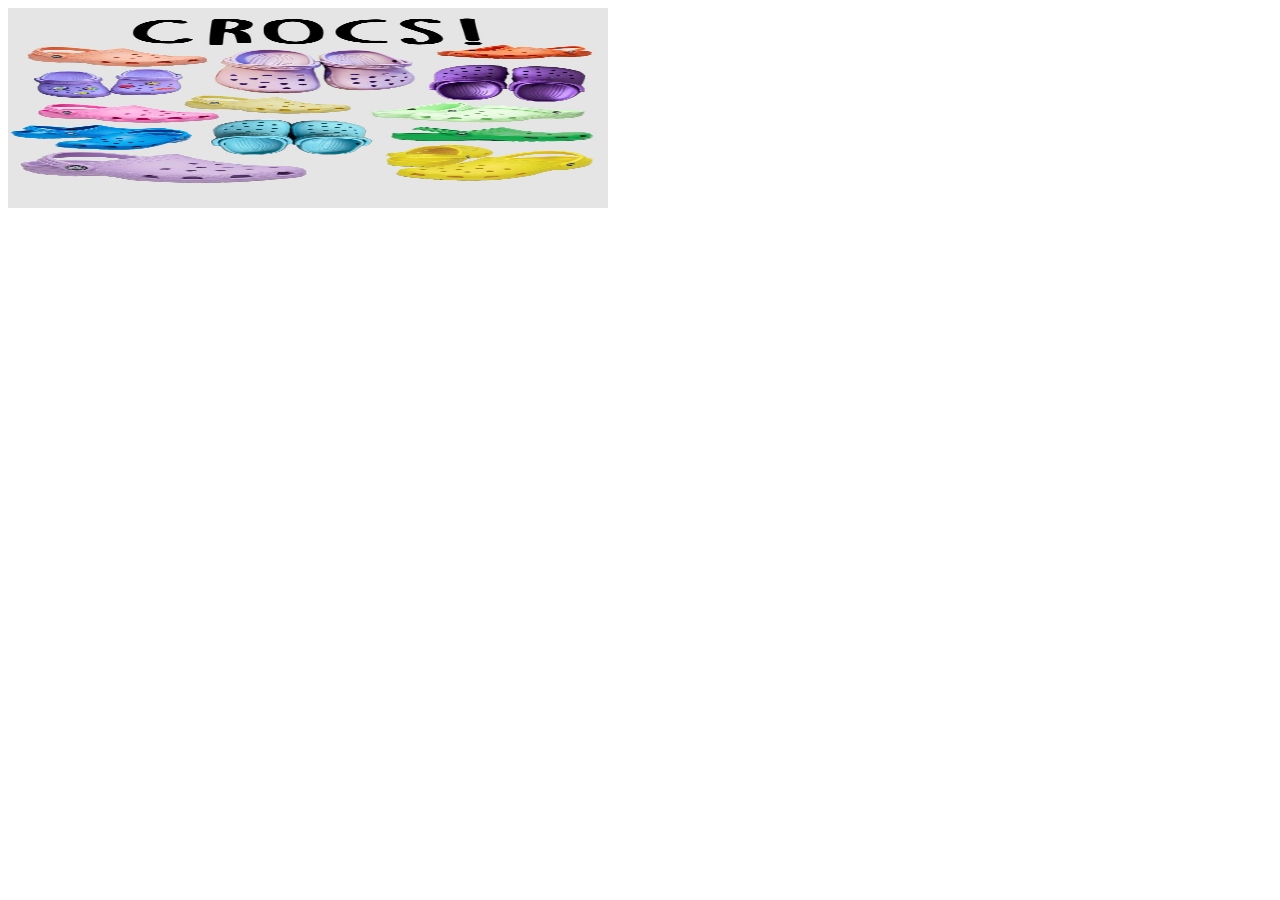
<file: crooco.html>
<!DOCTYPE html>
<html>
<head>
	<meta charset="utf-8">
	<meta name="viewport" content="width=device-width, initial-scale=1">
	<title>crocodile</title>
</head>
<body>
	<img src="image/crocoo.jpg" alt="crocoo"width="600" height="200
">

</body>
</html>
</file>
